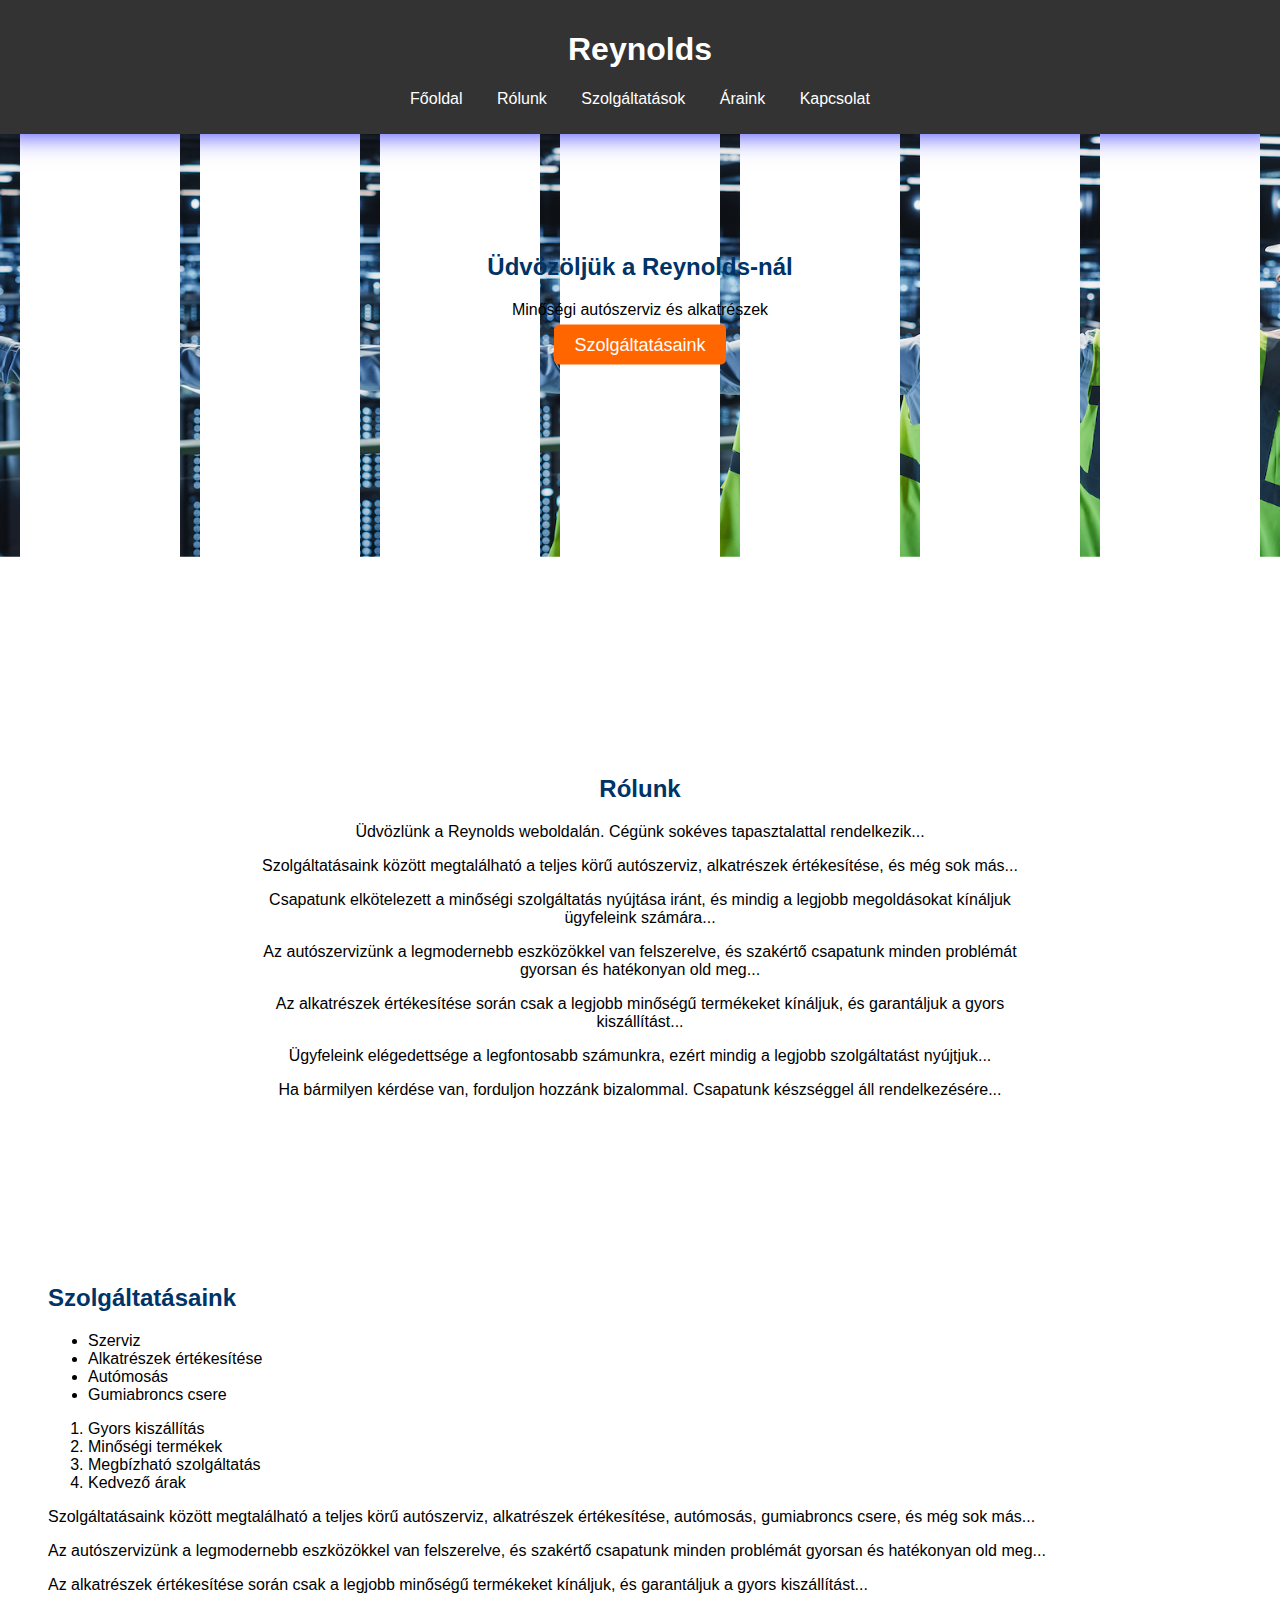
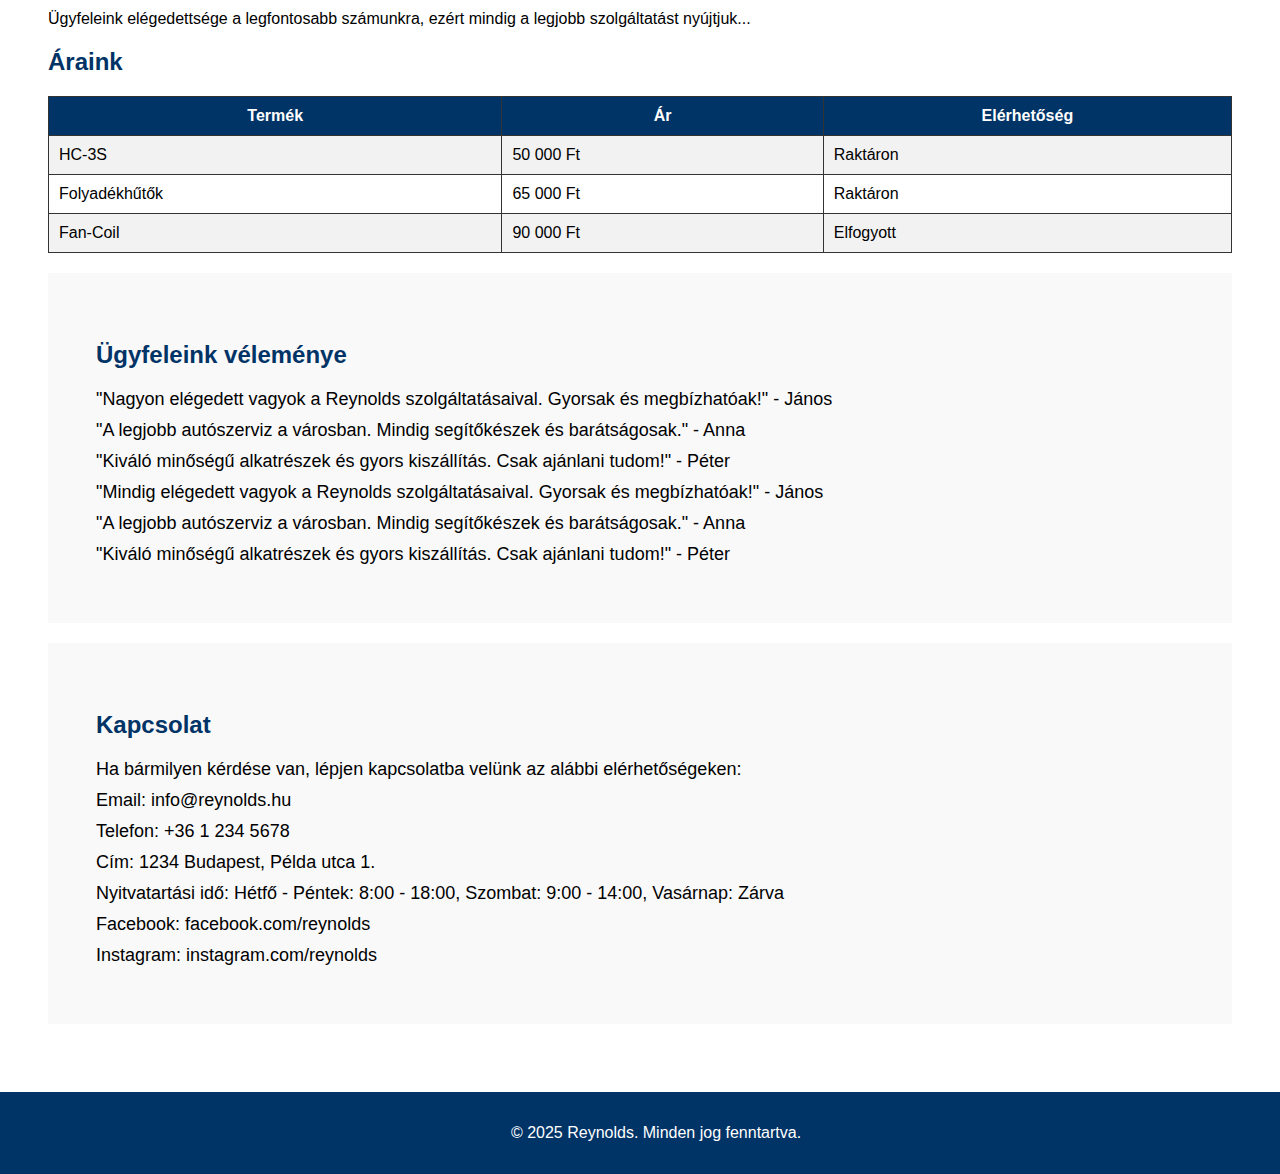
<file: index.html>
<!DOCTYPE html>
<html lang="hu">
<head>
    <meta charset="UTF-8">
    <meta name="viewport" content="width=device-width, initial-scale=1.0">
    <title>Reynolds.hu – Újratervezés</title>
    <link rel="stylesheet" href="style.css">
    <script src="script.js" defer></script>
</head>
<body>

    <header>
        <h1>Reynolds</h1>
        <nav>
            <ul>
                <li><a href="#hero">Főoldal</a></li>
                <li><a href="#rolunk">Rólunk</a></li>
                <li><a href="#szolgaltatasok">Szolgáltatások</a></li>
                <li><a href="#tablazat">Áraink</a></li>
                <li><a href="#kapcsolat">Kapcsolat</a></li>
            </ul>
        </nav>
    </header>

    <section id="hero">
        <div class="hero-content">
            <h2>Üdvözöljük a Reynolds-nál</h2>
            <p style="color: black;">Minőségi autószerviz és alkatrészek</p>
            <a href="#szolgaltatasok" class="btn">Szolgáltatásaink</a>
        </div>
        <div class="hero-image">
            <div class="stripe"></div>
            <div class="stripe"></div>
            <div class="stripe"></div>
            <div class="stripe"></div>
            <div class="stripe"></div>
            <div class="stripe"></div>
            <div class="stripe"></div>
            <div class="stripe"></div>
        </div>
    </section>

    <main>
        <section id="rolunk">
            <div class="rolunk-content">
                <h2>Rólunk</h2>
                <p>Üdvözlünk a Reynolds weboldalán. Cégünk sokéves tapasztalattal rendelkezik...</p>
                <p>Szolgáltatásaink között megtalálható a teljes körű autószerviz, alkatrészek értékesítése, és még sok más...</p>
                <p>Csapatunk elkötelezett a minőségi szolgáltatás nyújtása iránt, és mindig a legjobb megoldásokat kínáljuk ügyfeleink számára...</p>
                <p>Az autószervizünk a legmodernebb eszközökkel van felszerelve, és szakértő csapatunk minden problémát gyorsan és hatékonyan old meg...</p>
                <p>Az alkatrészek értékesítése során csak a legjobb minőségű termékeket kínáljuk, és garantáljuk a gyors kiszállítást...</p>
                <p>Ügyfeleink elégedettsége a legfontosabb számunkra, ezért mindig a legjobb szolgáltatást nyújtjuk...</p>
                <p>Ha bármilyen kérdése van, forduljon hozzánk bizalommal. Csapatunk készséggel áll rendelkezésére...</p>
            </div>
        </section>

        <section id="szolgaltatasok">
            <h2>Szolgáltatásaink</h2>
            <ul>
                <li>Szerviz</li>
                <li>Alkatrészek értékesítése</li>
                <li>Autómosás</li>
                <li>Gumiabroncs csere</li>
            </ul>
            <ol>
                <li>Gyors kiszállítás</li>
                <li>Minőségi termékek</li>
                <li>Megbízható szolgáltatás</li>
                <li>Kedvező árak</li>
            </ol>
            <p>Szolgáltatásaink között megtalálható a teljes körű autószerviz, alkatrészek értékesítése, autómosás, gumiabroncs csere, és még sok más...</p>
            <p>Az autószervizünk a legmodernebb eszközökkel van felszerelve, és szakértő csapatunk minden problémát gyorsan és hatékonyan old meg...</p>
            <p>Az alkatrészek értékesítése során csak a legjobb minőségű termékeket kínáljuk, és garantáljuk a gyors kiszállítást...</p>
            <p>Ügyfeleink elégedettsége a legfontosabb számunkra, ezért mindig a legjobb szolgáltatást nyújtjuk...</p>
        </section>

        <section id="tablazat">
            <h2>Áraink</h2>
            <table>
                <tr>
                    <th>Termék</th>
                    <th>Ár</th>
                    <th>Elérhetőség</th>
                </tr>
                <tr>
                    <td>HC-3S</td>
                    <td>50 000 Ft</td>
                    <td>Raktáron</td>
                </tr>
                <tr>
                    <td>Folyadékhűtők</td>
                    <td>65 000 Ft</td>
                    <td>Raktáron</td>
                </tr>
                <tr>
                    <td>Fan-Coil</td>
                    <td>90 000 Ft</td>
                    <td>Elfogyott</td>
                </tr>
            </table>
        </section>

        <section id="velemenyek">
            <h2>Ügyfeleink véleménye</h2>
            <p>"Nagyon elégedett vagyok a Reynolds szolgáltatásaival. Gyorsak és megbízhatóak!" - János</p>
            <p>"A legjobb autószerviz a városban. Mindig segítőkészek és barátságosak." - Anna</p>
            <p>"Kiváló minőségű alkatrészek és gyors kiszállítás. Csak ajánlani tudom!" - Péter</p>
            <p>"Mindig elégedett vagyok a Reynolds szolgáltatásaival. Gyorsak és megbízhatóak!" - János</p>
            <p>"A legjobb autószerviz a városban. Mindig segítőkészek és barátságosak." - Anna</p>
            <p>"Kiváló minőségű alkatrészek és gyors kiszállítás. Csak ajánlani tudom!" - Péter</p>
        </section>

        <section id="kapcsolat">
            <h2>Kapcsolat</h2>
            <p>Ha bármilyen kérdése van, lépjen kapcsolatba velünk az alábbi elérhetőségeken:</p>
            <p>Email: info@reynolds.hu</p>
            <p>Telefon: +36 1 234 5678</p>
            <p>Cím: 1234 Budapest, Példa utca 1.</p>
            <p>Nyitvatartási idő: Hétfő - Péntek: 8:00 - 18:00, Szombat: 9:00 - 14:00, Vasárnap: Zárva</p>
            <p>Facebook: facebook.com/reynolds</p>
            <p>Instagram: instagram.com/reynolds</p>
        </section>
    </main>

    <footer>
        <p>© 2025 Reynolds. Minden jog fenntartva.</p>
    </footer>

</body>
</html>
</file>
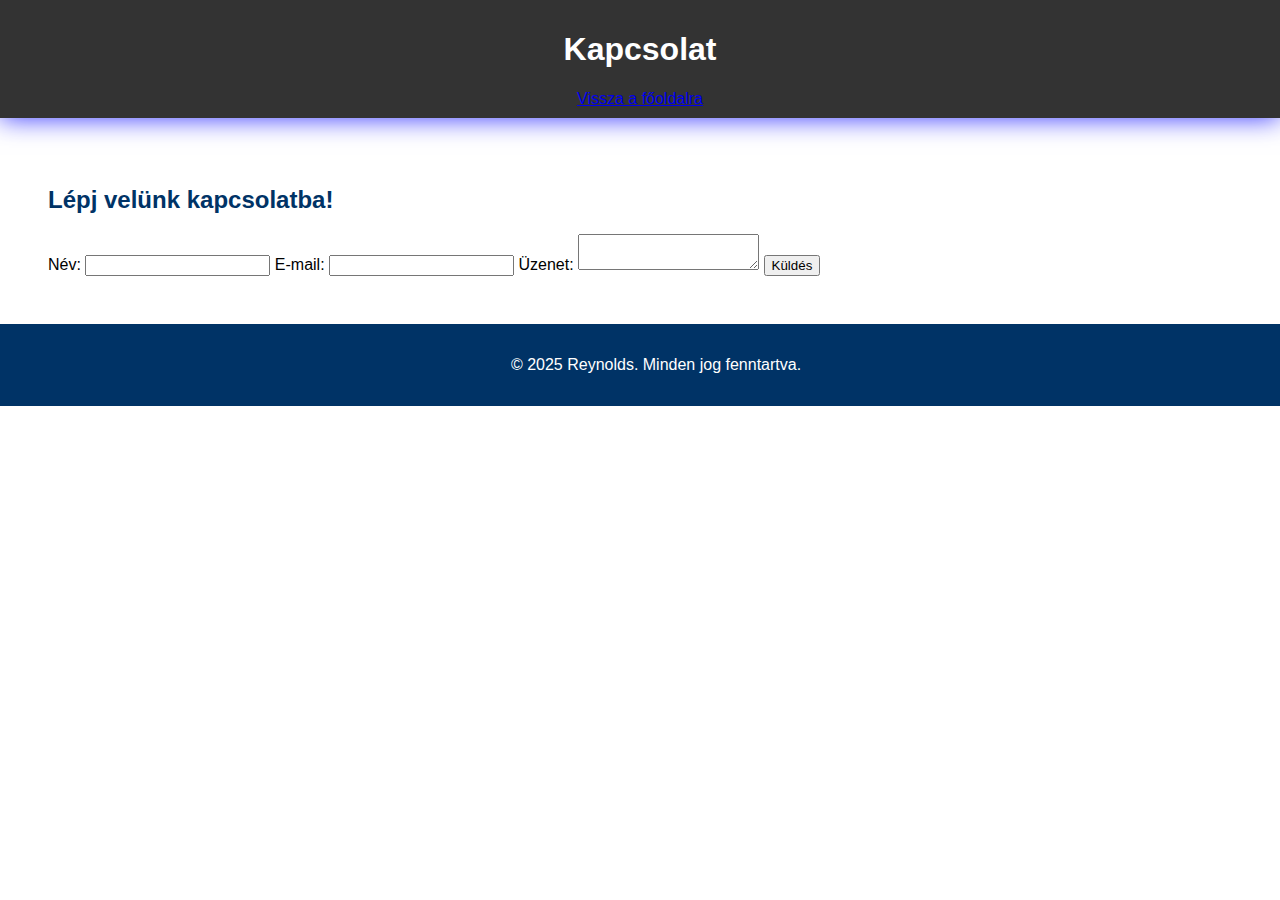
<file: kapcsolat.html>
<!DOCTYPE html>
<html lang="hu">
<head>
    <meta charset="UTF-8">
    <title>Kapcsolat – Reynolds</title>
    <link rel="stylesheet" href="style.css">
</head>
<body>

<header>
    <h1>Kapcsolat</h1>
    <nav>
        <a href="index.html">Vissza a főoldalra</a>
    </nav>
</header>

<main>
    <h2>Lépj velünk kapcsolatba!</h2>
    <form>
        <label for="name">Név:</label>
        <input type="text" id="name" name="name">

        <label for="email">E-mail:</label>
        <input type="email" id="email" name="email">

        <label for="message">Üzenet:</label>
        <textarea id="message" name="message"></textarea>

        <input type="submit" value="Küldés">
    </form>
</main>

<footer>
    <p>© 2025 Reynolds. Minden jog fenntartva.</p>
</footer>

</body>
</html>
</file>
<file: style.css>
body {
    font-family: Arial, sans-serif;
    margin: 0;
    padding: 0;
    box-sizing: border-box;
}

header {
    background-color: #333;
    color: white;
    padding: 10px 0;
    text-align: center;
    box-shadow: 0 0 25px rgba(0, 0, 255, 0.8); /* Increase blue glowing effect */
}

header nav ul {
    list-style: none;
    padding: 0;
}

header nav ul li {
    display: inline;
    margin: 0 15px;
}

header nav ul li a {
    color: white;
    text-decoration: none;
    transition: text-shadow 0.3s ease-in-out;
}

header nav ul li a:hover {
    text-shadow: 0 0 20px rgba(0, 0, 255, 1); /* Increase blue glowing effect on hover */
}

#hero {
    position: relative;
    overflow: hidden;
    color: white;
    text-align: center;
    padding: 150px 20px; /* Increase padding */
}

.hero-content {
    position: relative;
    z-index: 2; /* Ensure content is above the image */
    top: 50%;
    left: 50%;
    transform: translate(-50%, -50%);
    max-width: 800px; /* Increase max-width */
    text-align: center;
    animation: fadeIn 1.5s ease-in-out;
}

.hero-content .btn {
    background-color: #ff6600;
    color: white;
    padding: 10px 20px;
    text-decoration: none;
    font-size: 18px;
    border-radius: 5px;
    transition: box-shadow 0.3s ease-in-out, transform 0.3s ease-in-out;
}

.hero-content .btn:hover {
    background-color: #e65c00;
    box-shadow: 0 0 25px rgba(0, 0, 255, 1); /* Increase blue glowing effect on hover */
    transform: translateY(-5px); /* Add slide effect on hover */
}

.hero-image {
    position: absolute;
    top: 0;
    left: 0;
    width: 100%;
    height: 100%;
    display: flex;
    z-index: 1; /* Ensure image is behind the content */
}

.hero-image .stripe {
    flex: 1;
    background-image: url('about-us.jpg');
    background-size: cover;
    background-position: center;
    animation: slideUp 1s ease-in-out forwards;
    margin: 0; /* Remove space between stripes */
}

.hero-image .stripe:nth-child(1) {
    clip-path: inset(0 87.5% 0 0);
    animation-delay: 0.1s;
}

.hero-image .stripe:nth-child(2) {
    clip-path: inset(0 75% 0 12.5%);
    animation-delay: 0.2s;
}

.hero-image .stripe:nth-child(3) {
    clip-path: inset(0 62.5% 0 25%);
    animation-delay: 0.3s;
}

.hero-image .stripe:nth-child(4) {
    clip-path: inset(0 50% 0 37.5%);
    animation-delay: 0.4s;
}

.hero-image .stripe:nth-child(5) {
    clip-path: inset(0 37.5% 0 50%);
    animation-delay: 0.5s;
}

.hero-image .stripe:nth-child(6) {
    clip-path: inset(0 25% 0 62.5%);
    animation-delay: 0.6s;
}

.hero-image .stripe:nth-child(7) {
    clip-path: inset(0 12.5% 0 75%);
    animation-delay: 0.7s;
}

.hero-image .stripe:nth-child(8) {
    clip-path: inset(0 0 0 87.5%);
    animation-delay: 0.8s;
}

@keyframes slideUp {
    from {
        transform: translateY(100%);
    }
    to {
        transform: translateY(0);
    }
}

@keyframes fadeIn {
    from {
        opacity: 0;
    }
    to {
        opacity: 1;
    }
}

main {
    padding: 3rem; /* Increase padding */
    animation: fadeIn 1.5s ease-in-out;
}

h2 {
    color: #003366;
    animation: fadeIn 1.5s ease-in-out;
}

table {
    width: 100%;
    border-collapse: collapse;
    margin: 20px 0;
    animation: fadeIn 1.5s ease-in-out;
}

table, th, td {
    border: 1px solid #333;
}

th {
    background-color: #003366;
    color: white;
    padding: 10px;
}

td {
    padding: 10px;
}

footer {
    text-align: center;
    padding: 1rem;
    background-color: #003366;
    color: white;
    position: relative;
    bottom: 0;
    width: 100%;
    animation: fadeIn 1.5s ease-in-out;
}

#velemenyek, #kapcsolat {
    padding: 3rem; /* Increase padding */
    background-color: #f9f9f9;
    margin: 20px 0;
    animation: fadeIn 1.5s ease-in-out;
}

#velemenyek h2, #kapcsolat h2 {
    color: #003366;
}

#velemenyek p, #kapcsolat p {
    font-size: 18px;
    margin: 10px 0;
}

#rolunk {
    position: relative;
    overflow: hidden;
    color: rgb(0, 0, 0);
    text-align: center;
    padding: 150px 20px; /* Increase padding */
    animation: fadeIn 1.5s ease-in-out;
}

.rolunk-content {
    position: relative;
    z-index: 2;
    max-width: 800px; /* Increase max-width */
    margin: 0 auto;
}

.rolunk-image {
    display: flex;
    position: absolute;
    top: 0;
    left: 0;
    width: 100%;
    height: 100%;
}

.rolunk-image .stripe {
    flex: 1;
    background-image: url('about-us.jpg');
    background-size: cover;
    background-position: center;
    animation: slideUp 1s ease-in-out forwards;
}

.rolunk-image .stripe:nth-child(1) {
    animation-delay: 0.1s;
}

.rolunk-image .stripe:nth-child(2) {
    animation-delay: 0.2s;
}

.rolunk-image .stripe:nth-child(3) {
    animation-delay: 0.3s;
}

.rolunk-image .stripe:nth-child(4) {
    animation-delay: 0.4s;
}

/* Responsive styles */
@media (max-width: 768px) {
    header nav ul {
        display: flex;
        flex-direction: column;
        align-items: center;
    }
    .hero-content {
        padding: 80px 10px;
        font-size: 16px;
    }
    main {
        padding: 2rem;
    }
}

table tr:nth-child(even) {
    background-color: #f2f2f2;
}
table tr:hover {
    background-color: #d0e0ff;
}

button {
    background-color: #4CAF50;
    color: white;
    padding: 10px 20px;
    border: none;
    border-radius: 5px;
    cursor: pointer;
    transition: background-color 0.3s;
}
button:hover {
    background-color: #45A049;
}
</file>
